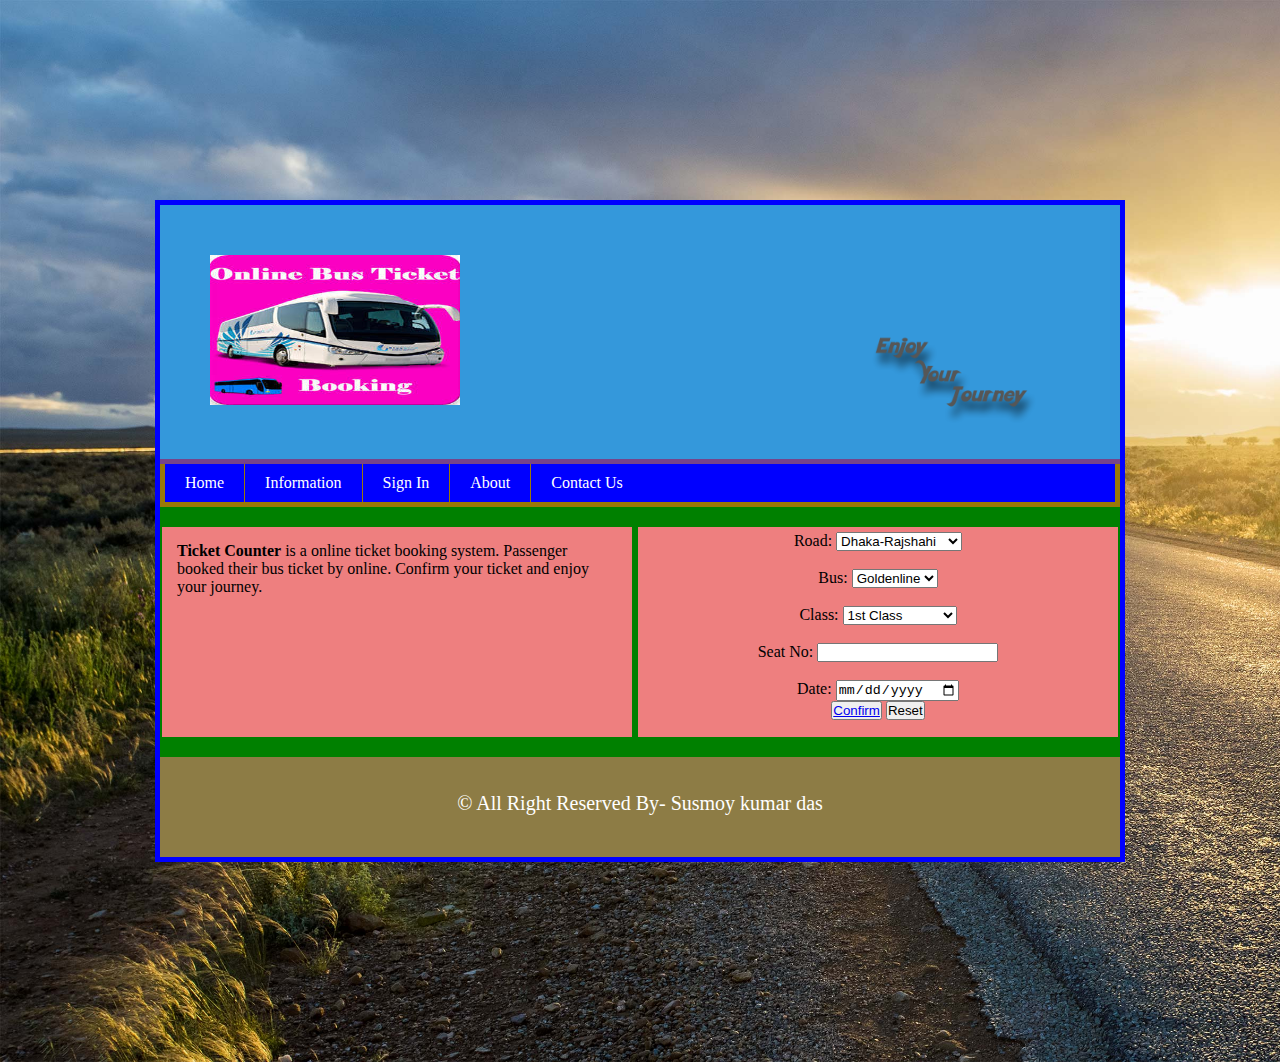
<file: index.html>
<!DOCTYPE html>
<html>

<head>
    <meta charset="UTF-8">
    <title>Ticket Counter</title>
    <link rel="stylesheet" href="style.css">
</head>

<body>
    <div class="wrapper">
        <header>
            <div class="header">
                <div class="ticket">
                    
                    <img src="Journey.png" alt="Enjoy Your Journey">
                </div>
                <div class="enjoy">
                    <img src="ticket.png" alt="Ticket Counter">
                </div>
            </div>
        </header>

        <nav>
            <div class="nav">
                <ul>
                    <li><a href="index.html">Home</a></li>
                    <li><a href="information.html">Information</a></li>
                    <li><a href="sign.html">Sign In</a></li>
                    <li><a href="about.html">About</a></li>
                    <li><a href="contact.html">Contact Us</a></li>
                </ul>
            </div>
        </nav>
       <br>
        <div class="contant_wrapper">
            
            <div class="contant">
               <form action="submit">
                
                            Road:
                            <select name="road">
                                <option>Dhaka-Rajshahi</option>
                                <option>Dhaka-Comilla</option>
                                <option>Dhaka-Shylet</option>
                                <option>Dhaka-kushtia</option>
                                <option>Dhaka-Rongpur</option>
                                <option>Dhaka-khulna</option>
                                <option>Dhaka-Gopalganj</option>
                                <option>Dhaka-Pabna</option>
                            </select>
                            <br>
                            <br>
                        
                            Bus:
                            <select name="Bus">
                                <option>Goldenline</option>
                                <option>Greenline</option>
                                <option>ENA</option>
                                <option>HANIF</option>
                                <option>BRTC</option>
                            </select>
                        <br>
                        <br>   
                            Class:
                            
                            <select name="class">
                                <option>1st Class</option>
                                <option>2nd Class</option>
                                <option>Buisness Class</option>
                                <option>Normal Class</option>
                            </select>
                        
                           <br>
                           <br>
                           Seat No:
                           <input type="text">
                           <br><br>
                            Date:
                            
                            <input type="date">
                    
                        <br>
                
                
                <button type="submit"><a href="confirm.html">Confirm</a></button>
                <button type="reset">Reset</button>
                </form>
            </div>
            
            <div class="sidebar">
                <aside>
                    <p>
                        <b>Ticket Counter</b> is a online ticket booking system. Passenger booked their bus ticket by online. Confirm your ticket and enjoy your journey.

                    </p>
                </aside>
            </div>
        </div>
       <br>
        <footer>
            <div class="footer">
                <p>&copy; All Right Reserved By- Susmoy kumar das</p>
            </div>
        </footer>
    </div>
</body>

</html>
</file>
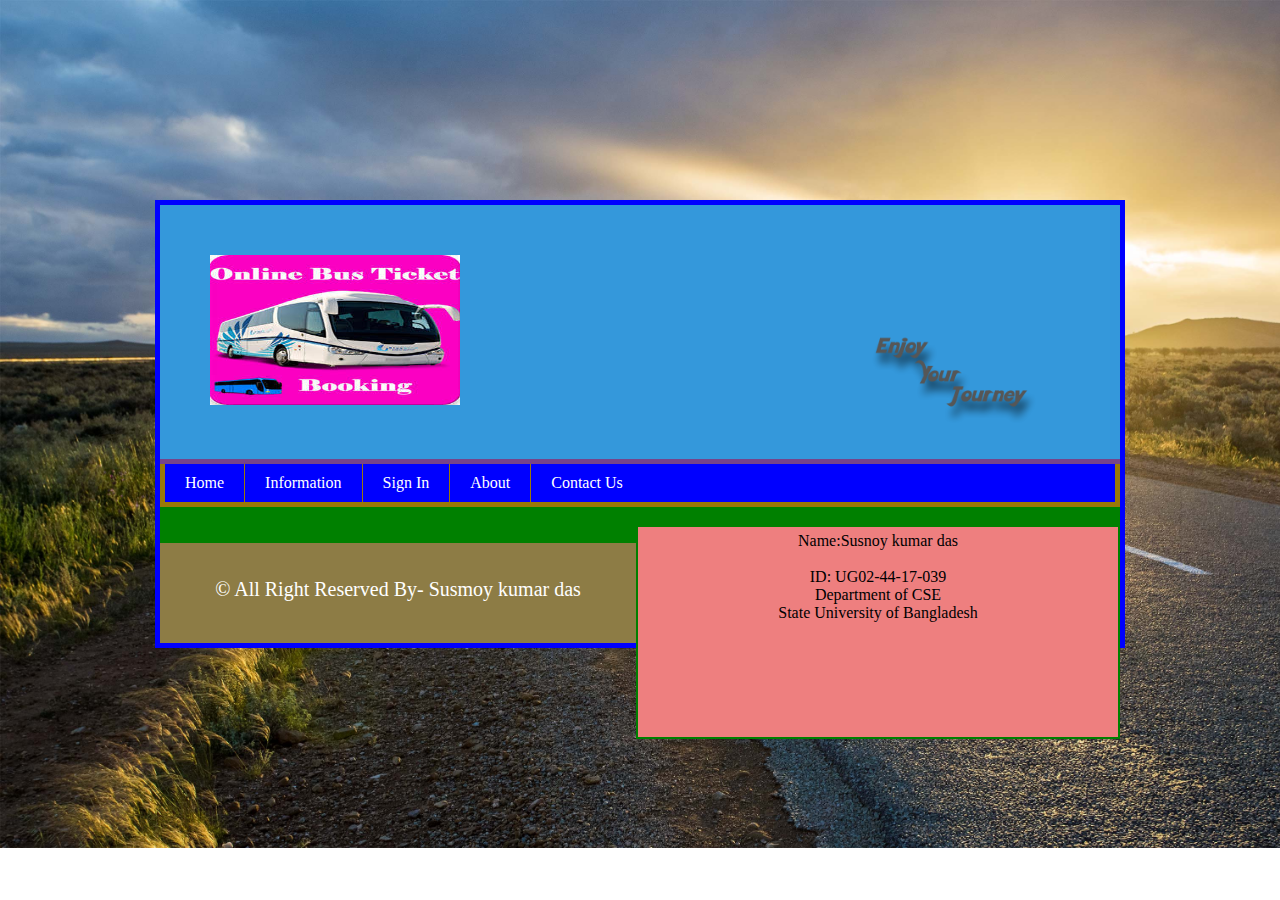
<file: about.html>
<!DOCTYPE html>
<html lang="en">

<head>
    <meta charset="UTF-8">
    <title>Ticket Counter</title>
    <link rel="stylesheet" href="style.css">
</head>

<body>
    <div class="wrapper">
        <header>
            <div class="header">
                <div class="ticket">
                    
                    <img src="Journey.png" alt="Enjoy Your Journey">
                </div>
                <div class="enjoy">
                    <img src="ticket.png" alt="Ticket Counter">
                </div>
            </div>
        </header>

        <nav>
            <div class="nav">
                <ul>
                    <li><a href="index.html">Home</a></li>
                    <li><a href="information.html">Information</a></li>
                    <li><a href="sign.html">Sign In</a></li>
                    <li><a href="about.html">About</a></li>
                    <li><a href="contact.html">Contact Us</a></li>
                   
                </ul>
            </div>
        </nav>
       <br>
       
        <div class="contant_wrapper">

            <div class="contant">
               Name:Susnoy kumar das
               <br><br>
               ID: UG02-44-17-039
               <br>
                Department of CSE
                <br>
                State University of Bangladesh
                
               
            </div>
            
        </div>
       <br>
        <footer>
            <div class="footer">
                <p>&copy; All Right Reserved By- Susmoy kumar das</p>
            </div>
        </footer>
    </div>
</body>

</html>
</file>
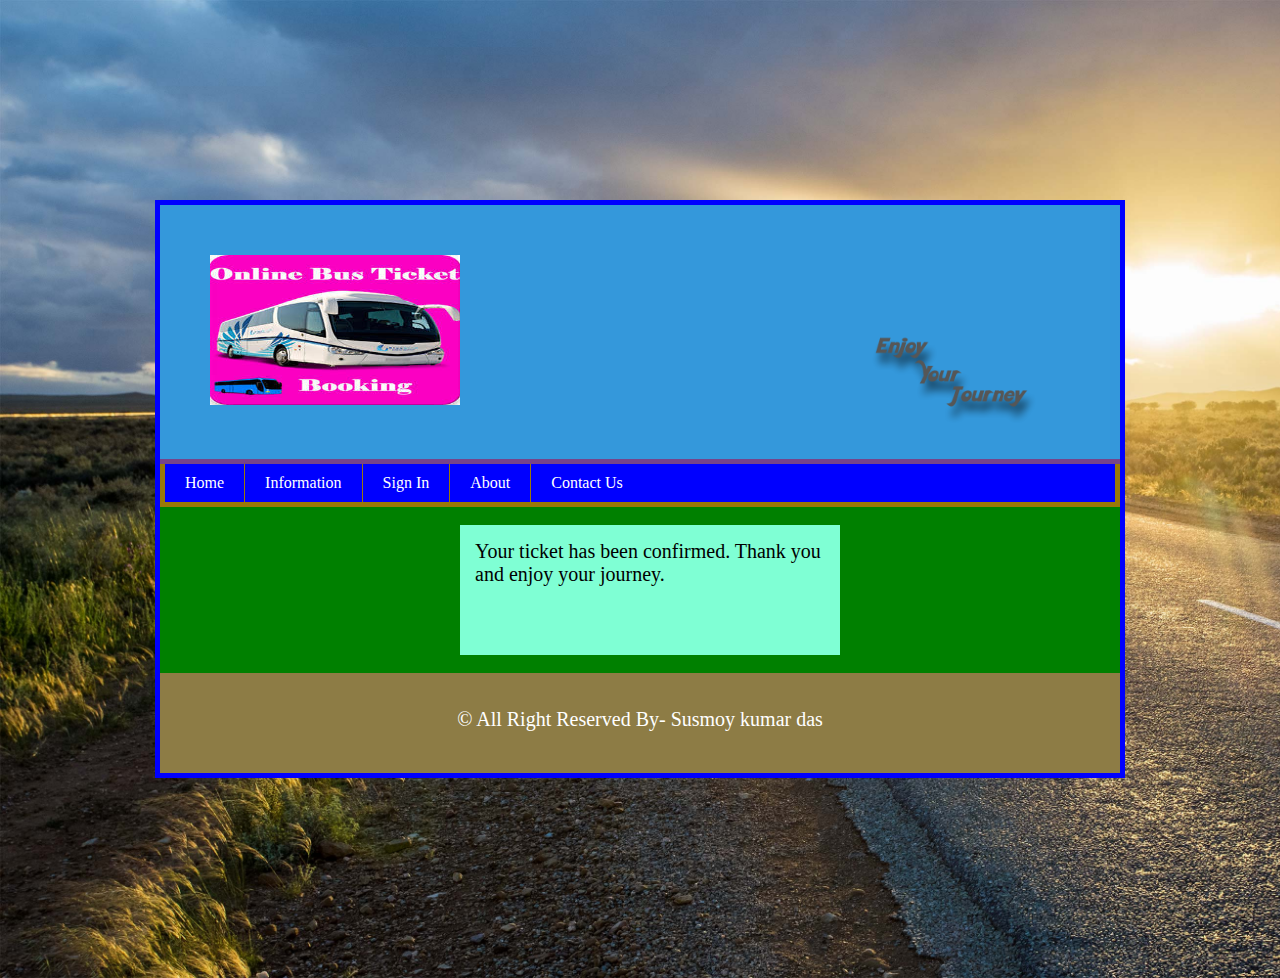
<file: Confirm.html>
<!DOCTYPE html>
<html>

<head>
    <meta charset="UTF-8">
    <title>Ticket Counter</title>
    <link rel="stylesheet" href="style.css">
</head>

<body>
    <div class="wrapper">
        <header>
            <div class="header">
                <div class="ticket">
                    
                    <img src="Journey.png" alt="Enjoy Your Journey">
                </div>
                <div class="enjoy">
                    <img src="ticket.png" alt="Ticket Counter">
                </div>
            </div>
        </header>

        <nav>
            <div class="nav">
                <ul>
                    <li><a href="index.html">Home</a></li>
                    <li><a href="information.html">Information</a></li>
                    <li><a href="sign.html">Sign In</a></li>
                    <li><a href="about.html">About</a></li>
                    <li><a href="contact.html">Contact Us</a></li>
                </ul>
            </div>
        </nav>
       <br>
        <div class="contant_wrapper">
          
          <div id="confirm">
              <p>Your ticket has been confirmed. Thank you and enjoy your journey.</p>
          </div>
          
        </div>
       <br>
        <footer>
            <div class="footer">
                <p>&copy; All Right Reserved By- Susmoy kumar das </p>
            </div>
        </footer>
    </div>
</body>

</html>
</file>
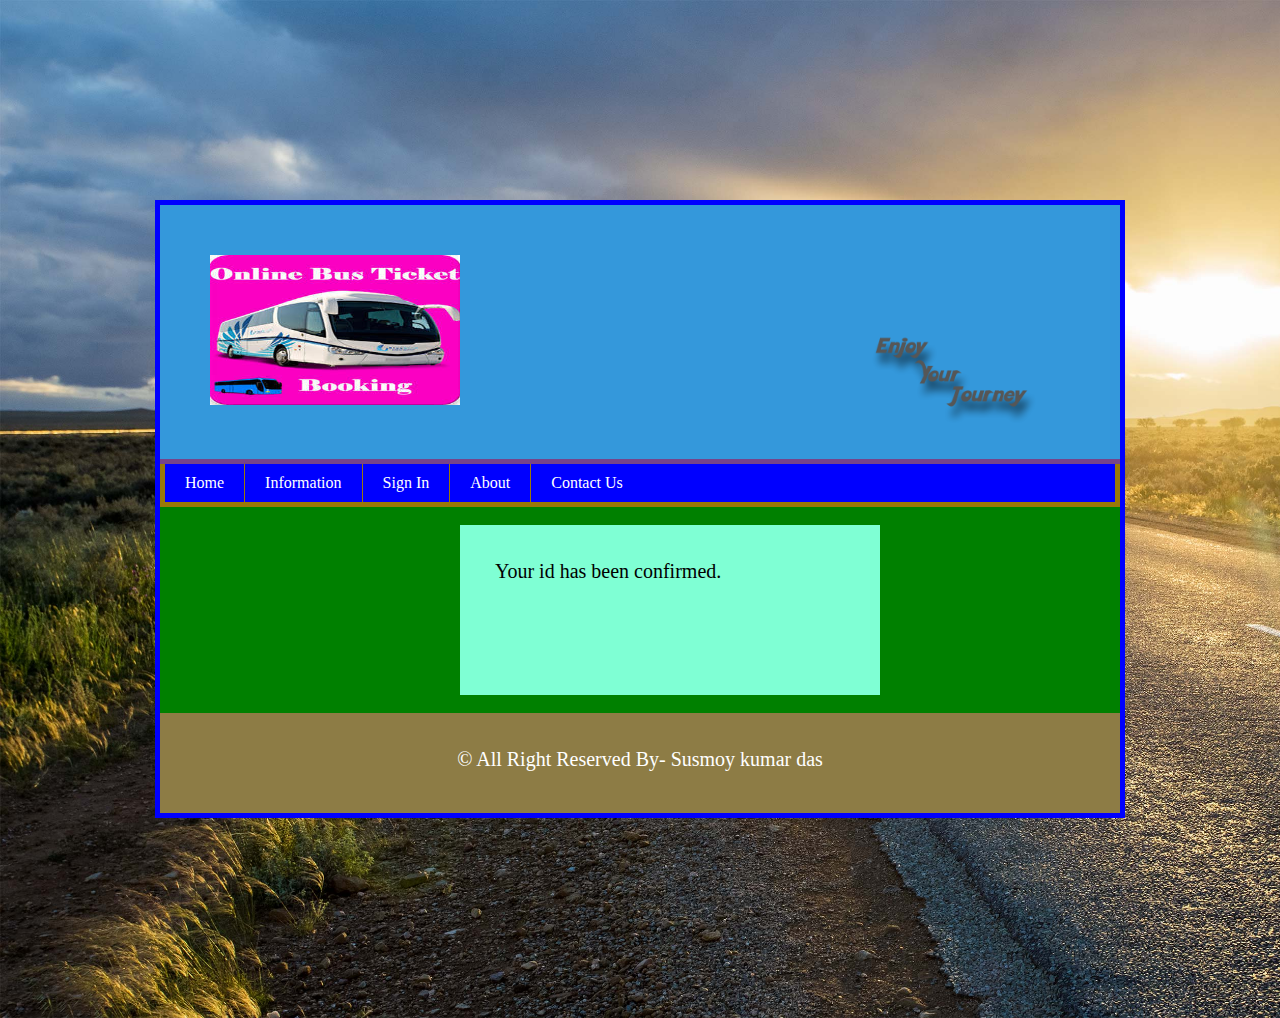
<file: Confirmlog.html>
<!DOCTYPE html>
<html>

<head>
    <meta charset="UTF-8">
    <title>Ticket Counter</title>
    <link rel="stylesheet" href="style.css">
</head>

<body>
    <div class="wrapper">
        <header>
            <div class="header">
                <div class="ticket">
                    
                    <img src="Journey.png" alt="Enjoy Your Journey">
                </div>
                <div class="enjoy">
                    <img src="ticket.png" alt="Ticket Counter">
                </div>
            </div>
        </header>

        <nav>
            <div class="nav">
                <ul>
                    <li><a href="index.html">Home</a></li>
                    <li><a href="information.html">Information</a></li>
                    <li><a href="sign.html">Sign In</a></li>
                    <li><a href="about.html">About</a></li>
                    <li><a href="contact.html">Contact Us</a></li>
                </ul>
            </div>
        </nav>
       <br>
        <div class="contant_wrapper">
          
          <div id="confirmlog">
              <p>Your id has been confirmed.</p>
          </div>
          
        </div>
       <br>
        <footer>
            <div class="footer">
                <p>&copy; All Right Reserved By- Susmoy kumar das</p>
            </div>
        </footer>
    </div>
</body>

</html>
</file>
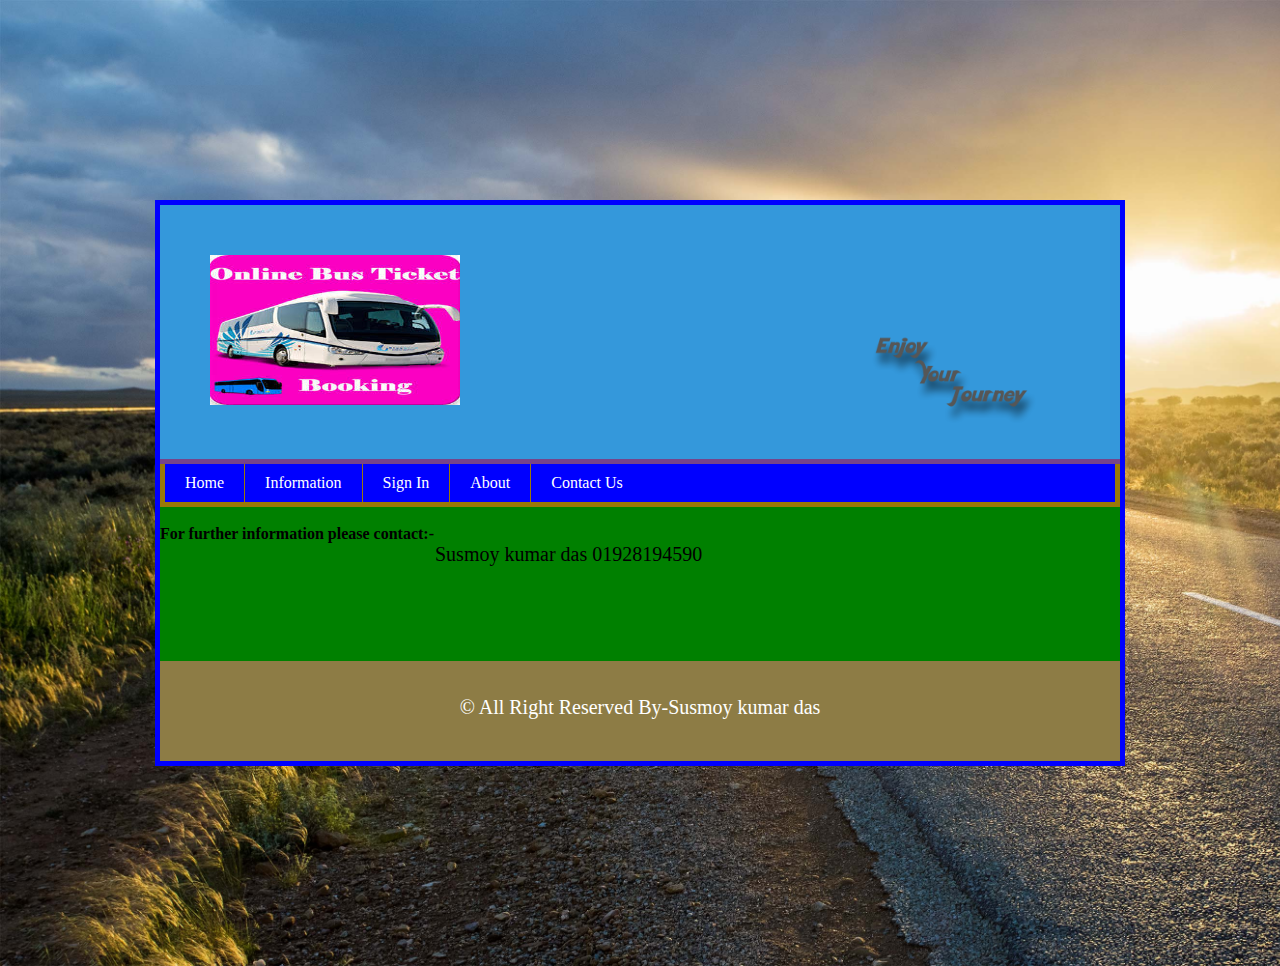
<file: contact.html>
<!DOCTYPE html>
<html lang="en">

<head>
    <meta charset="UTF-8">
    <title>Ticket Counter</title>
    <link rel="stylesheet" href="style.css">
</head>

<body>
    <div class="wrapper">
        <header>
            <div class="header">
                <div class="ticket">
                    
                    <img src="Journey.png" alt="Enjoy Your Journey">
                </div>
                <div class="enjoy">
                    <img src="ticket.png" alt="Ticket Counter">
                </div>
            </div>
        </header>

        <nav>
            <div class="nav">
                <ul>
                    <li><a href="index.html">Home</a></li>
                    <li><a href="information.html">Information</a></li>
                    <li><a href="sign.html">Sign In</a></li>
                    <li><a href="about.html">About</a></li>
                    <li><a href="contact.html">Contact Us</a></li>
                </ul>
            </div>
        </nav>
       <br>
        <div class="contant_wrapper">
              
        <div class="contact">
            <p>
                <b>For further information please contact:-</b> <br>
                <div class="name">
                    Susmoy kumar das 01928194590
                </div>
            </p>
        </div>
            
            </div>
       <br>
        <footer>
            <div class="footer">
                <p>&copy; All Right Reserved By-Susmoy kumar das </p>
            </div>
        </footer>
    </div>
</body>

</html>
</file>
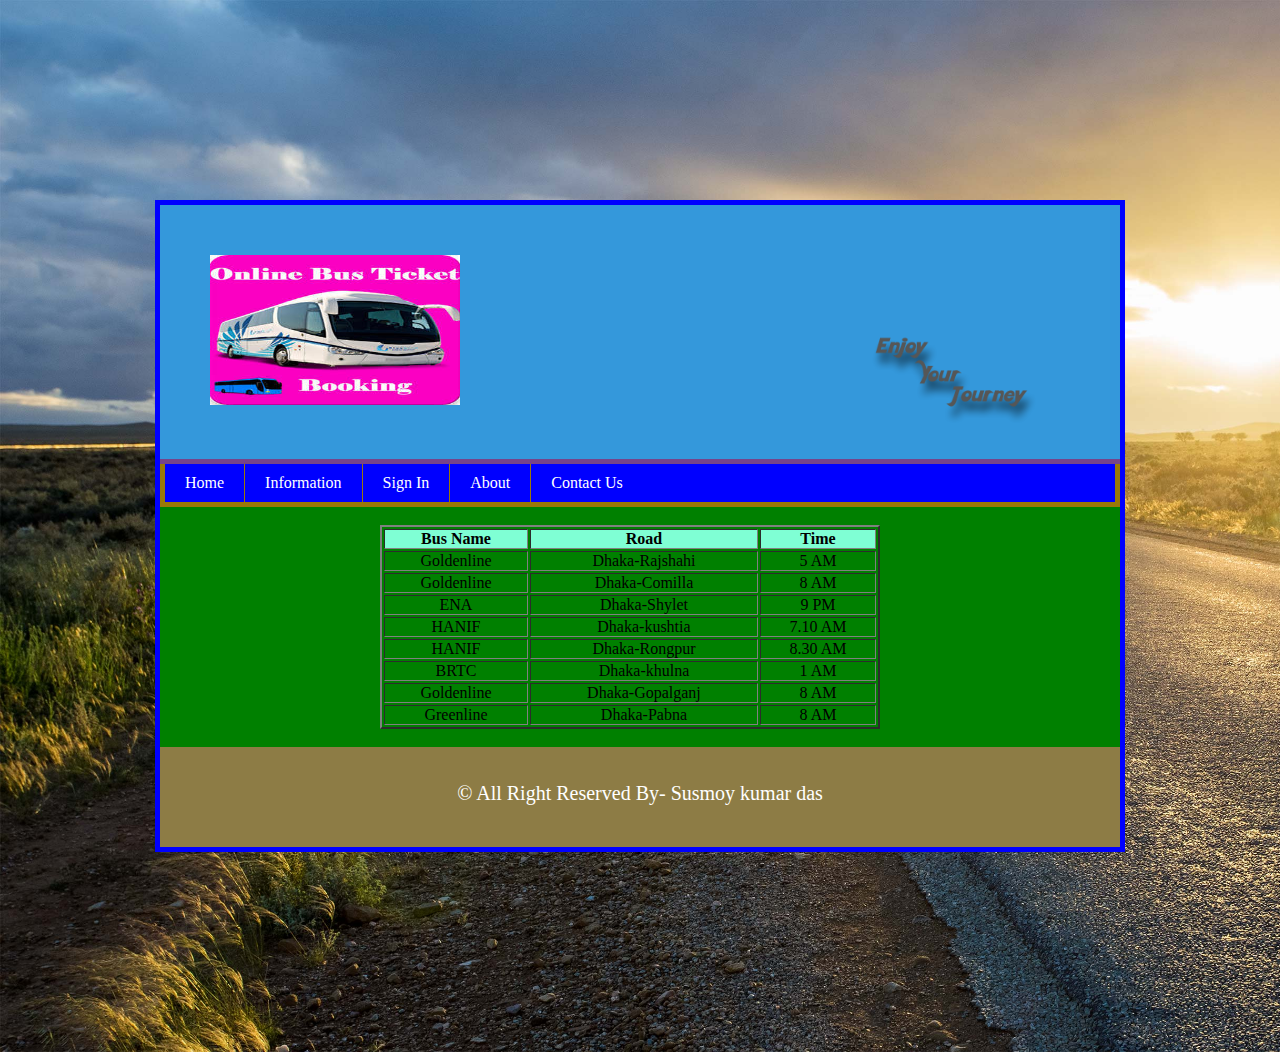
<file: information.html>
<!DOCTYPE html>
<html lang="en">

<head>
    <meta charset="UTF-8">
    <title>Ticket Counter</title>
    <link rel="stylesheet" href="style.css">
</head>

<body>
    <div class="wrapper">
        <header>
            <div class="header">
                <div class="ticket">
                    
                    <img src="Journey.png" alt="Enjoy Your Journey">
                </div>
                <div class="enjoy">
                    <img src="ticket.png" alt="Ticket Counter">
                </div>
            </div>
        </header>

        <nav>
            <div class="nav">
                <ul>
                    <li><a href="index.html">Home</a></li>
                    <li><a href="information.html">Information</a></li>
                    <li><a href="sign.html">Sign In</a></li>
                    <li><a href="about.html">About</a></li>
                    <li><a href="contact.html">Contact Us</a></li>
                </ul>
            </div>
        </nav>
       <br>
        <div class="contant_wrapper">
        
        <div class="table">
            <table width="500px" border="2" cellpadding="5">
               <tr>
                    <td>Goldenline</td>
                    <td>Dhaka-Rajshahi</td>
                    <td>5 AM</td>
                </tr>
                <thead>
                   <tr>
                    <th>Bus Name</th>
                    <th>Road</th>
                    <th>Time</th>
                </tr>
                </thead>
                <tr>
                    <td>Goldenline</td>
                    <td>Dhaka-Comilla</td>
                    <td>8 AM</td>
                </tr>
                <tr>
                    <td>ENA</td>
                    <td>Dhaka-Shylet</td>
                    <td>9 PM</td>
                </tr>
                <tr>
                    <td>HANIF</td>
                    <td>Dhaka-kushtia</td>
                    <td>7.10 AM</td>
                </tr>
                <tr>
                    <td>HANIF</td>
                    <td>Dhaka-Rongpur</td>
                    <td>8.30 AM</td>
                </tr>
                <tr>
                    <td>BRTC</td>
                    <td>Dhaka-khulna</td>
                    <td>1 AM</td>
                </tr>
                <tr>
                    <td>Goldenline</td>
                    <td>Dhaka-Gopalganj</td>
                    <td>8 AM</td>
                </tr>
                <tr>
                    <td>Greenline</td>
                    <td>Dhaka-Pabna</td>
                    <td>8 AM</td>
                </tr>
            </table>
        </div>

        </div>
       <br>
        <footer>
            <div class="footer">
                <p>&copy; All Right Reserved By- Susmoy kumar das</p>
            </div>
        </footer>
    </div>
</body>

</html>
</file>
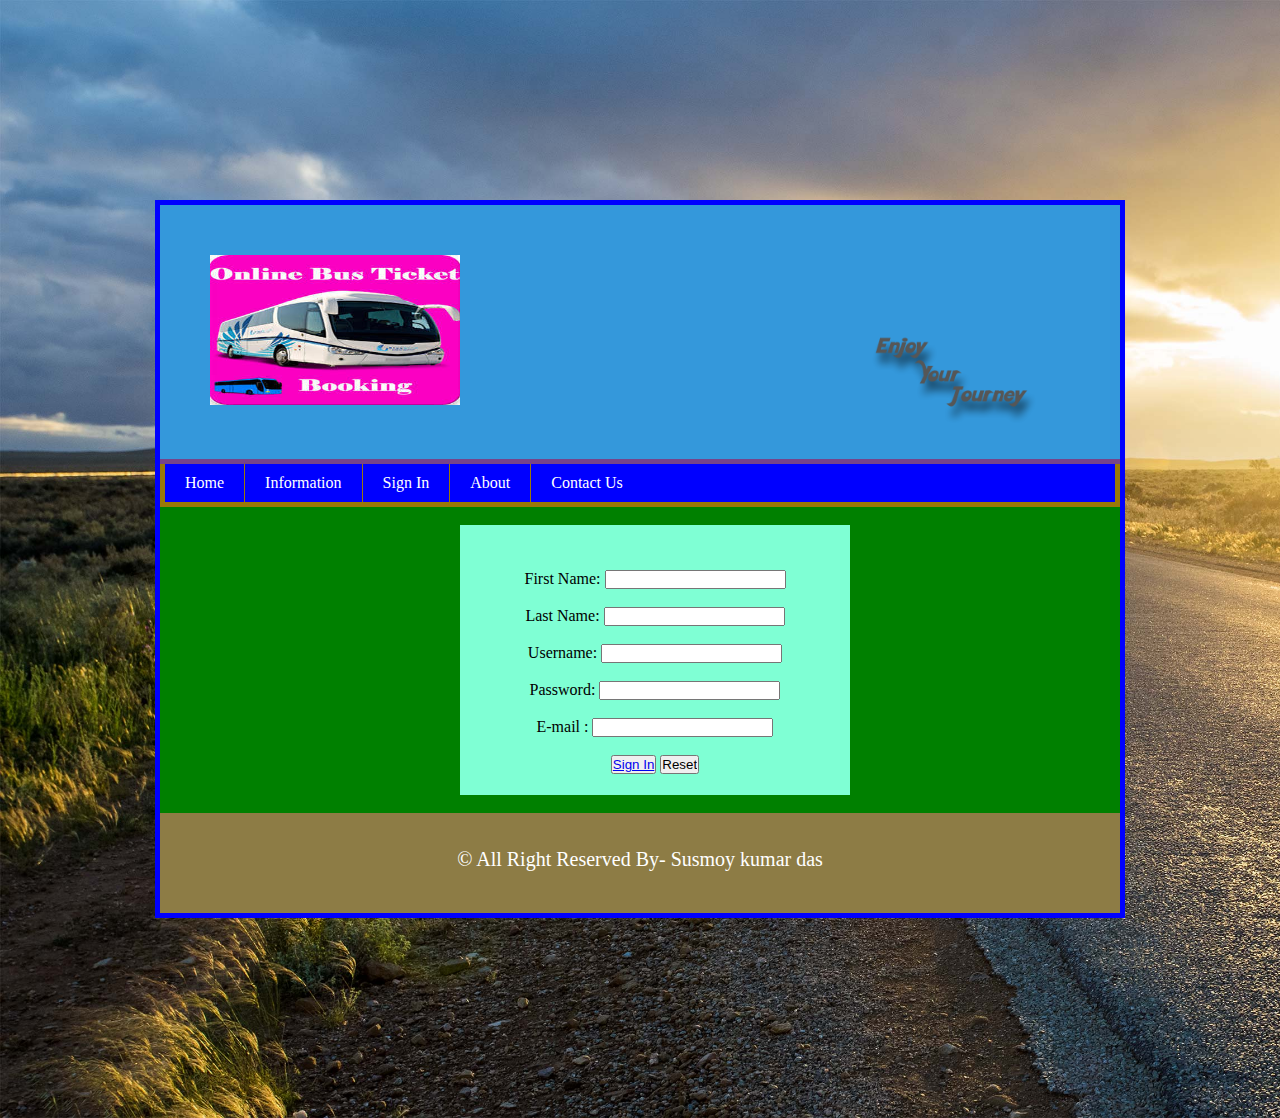
<file: registration.html>
<!DOCTYPE html>
<html lang="en">

<head>
    <meta charset="UTF-8">
    <title>Ticket Counter</title>
    <link rel="stylesheet" href="style.css">
</head>

<body>
    <div class="wrapper">
        <header>
            <div class="header">
                <div class="ticket">
                    
                    <img src="Journey.png" alt="Enjoy Your Journey">
                </div>
                <div class="enjoy">
                    <img src="ticket.png" alt="Ticket Counter">
                </div>
            </div>
        </header>

        <nav>
            <div class="nav">
                <ul>
                    <li><a href="index.html">Home</a></li>
                    <li><a href="information.html">Information</a></li>
                    <li><a href="sign.html">Sign In</a></li>
                    <li><a href="about.html">About</a></li>
                    <li><a href="contact.html">Contact Us</a></li>
                </ul>
            </div>
        </nav>
       <br>
        <div class="contant_wrapper">
              
               <div class="registration">
               
                <form action="submit">
                <div class="log">
                First Name:
                <input type="text">
                <br>
                <br>
                Last Name:
                <input type="text">
                <br><br>
                 Username:
                <input type="text">
                <br>
                <br>
                Password:
                <input type="password">
                <br>
                <br>
                E-mail :
                <input type="email"><br><br>
                <button type="submit"><a href="Confirmsign.html">Sign In</a></button>
                <input type="reset">
                </div>
                </form>
            </div>
            
            
            
            </div>
       <br>
        <footer>
            <div class="footer">
                <p>&copy; All Right Reserved By- Susmoy kumar das</p>
            </div>
        </footer>
    </div>
</body>

</html>
</file>
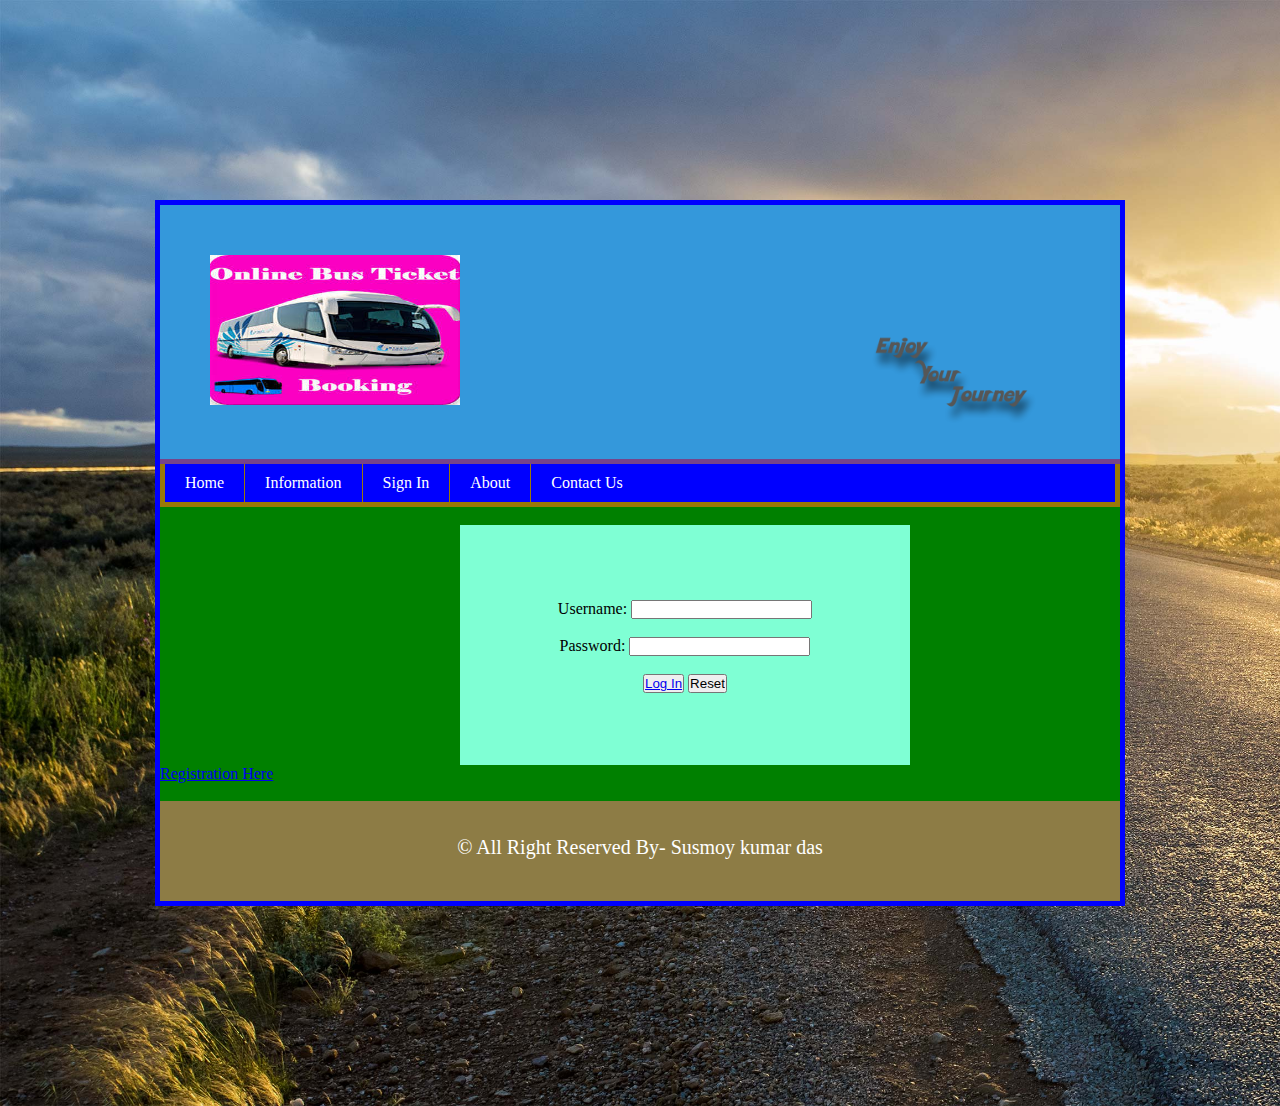
<file: sign.html>
<!DOCTYPE html>
<html lang="en">

<head>
    <meta charset="UTF-8">
    <title>Ticket Counter</title>
    <link rel="stylesheet" href="style.css">
</head>

<body>
    <div class="wrapper">
        <header>
            <div class="header">
                <div class="ticket">
                    
                    <img src="Journey.png" alt="Enjoy Your Journey">
                </div>
                <div class="enjoy">
                    <img src="ticket.png" alt="Ticket Counter">
                </div>
            </div>
        </header>

        <nav>
            <div class="nav">
                <ul>
                    <li><a href="index.html">Home</a></li>
                    <li><a href="information.html">Information</a></li>
                    <li><a href="sign.html">Sign In</a></li>
                    <li><a href="about.html">About</a></li>
                    <li><a href="contact.html">Contact Us</a></li>
                </ul>
            </div>
        </nav>
       <br>
        <div class="contant_wrapper">
              
               <div class="login">
               
                <form action="submit">
                <div class="log">
                 Username:
                <input type="text">
                <br>
                <br>
                Password:
                <input type="password">
                <br>
                <br>
                <button type="submit"><a href="Confirmlog.html">Log In</a></button>
                <input type="reset">
            
                </div>
                </form>
            </div>
            
            <div class="signup">
                <a href="registration.html"> Registration Here</a>
            </div>
            
            </div>
       <br>
        <footer>
            <div class="footer">
                <p>&copy; All Right Reserved By- Susmoy kumar das</p>
            </div>
        </footer>
    </div>
</body>

</html>
</file>
<file: style.css>
*{margin: 0;padding: 0}

body{
    background-image: url(tour4.jpg);
    background-repeat: no-repeat;
    background-size: cover;
}

.wrapper{
    width: 960px;
    margin: 200px auto;
    background-color: #008000;
    border: 5px solid #0000FF;
}

.header{
    background-color: #3498DB;
    padding: 50px;
    border-bottom: 5px solid #76448A;
}

.ticket img{
    width: 250px;
    height: 250px;
    float: right;
}

.enjoy img{
    width: 250px;
    height: 150px;
}


.nav{
    background-color: #0000FF;
    height: 38px;
    border-bottom: 5px solid #9B7807;
    border-left: 5px solid #9B7807;
    border-right: 5px solid #9B7807; 
}

.nav ul{
    background-color: #000000;
    list-style-type: none;
    text-align: center;
}

.nav ul li{
    float: left;
    border-right: 1px solid #9B7807;
}

.nav ul li:last-child{
    border: none;
}

.nav ul li a{
    text-decoration: none;
    color: #FFFFFF;
    display: block;
    padding: 10px 20px; 
}

.nav ul li a:hover{
    color: red;
}
.contact .name{
    height:100px;
    width:350px;
    margin-left: 275px;
    font-size: 20px;   
}
.contant {
    padding: 5px;
    width: 470px;
    height: 200px;
    border: 2px solid GREEN;
    background-color: #EE7F7F;
    text-align: center;
    float: right;
}

.sidebar{
    
    width:470px;
    height: 210px;
    border: 2px solid GREEN;
    background-color: #EE7F7F;
}

.sidebar p{
    margin: 15px;
}

.login{
    padding: 75px;
    width: 300px;
    height: 90px;
    background-color: aquamarine;
    margin-left: 300px;
    text-align: center;
}

.registration{
    padding: 45px;
    width: 300px;
    height: 180px;
    background-color: aquamarine;
    margin-left: 300px;
    text-align: center;
}

#confirm{
    width: 350px;
    height: 100px;
    background-color: aquamarine;
    margin-left: 300px;
    font-size: 20px;
    padding: 15px;
}

.table{
    margin-left: 220px;
}

.table tr th{
    background-color: aquamarine;
}

.table tr{
    text-align: center;
}

.footer{
    background-color: #8D7C45;
    width: 960px;
    height: 100px;
}

#confirmlog{
    width: 350px;
    height: 100px;
    background-color: aquamarine;
    margin-left: 300px;
    font-size: 20px;
    padding: 35px 35px;
}

.footer p{
    text-align: center;
    color: white;
    padding-top: 35px;
    font-size: 20px;
}
</file>
